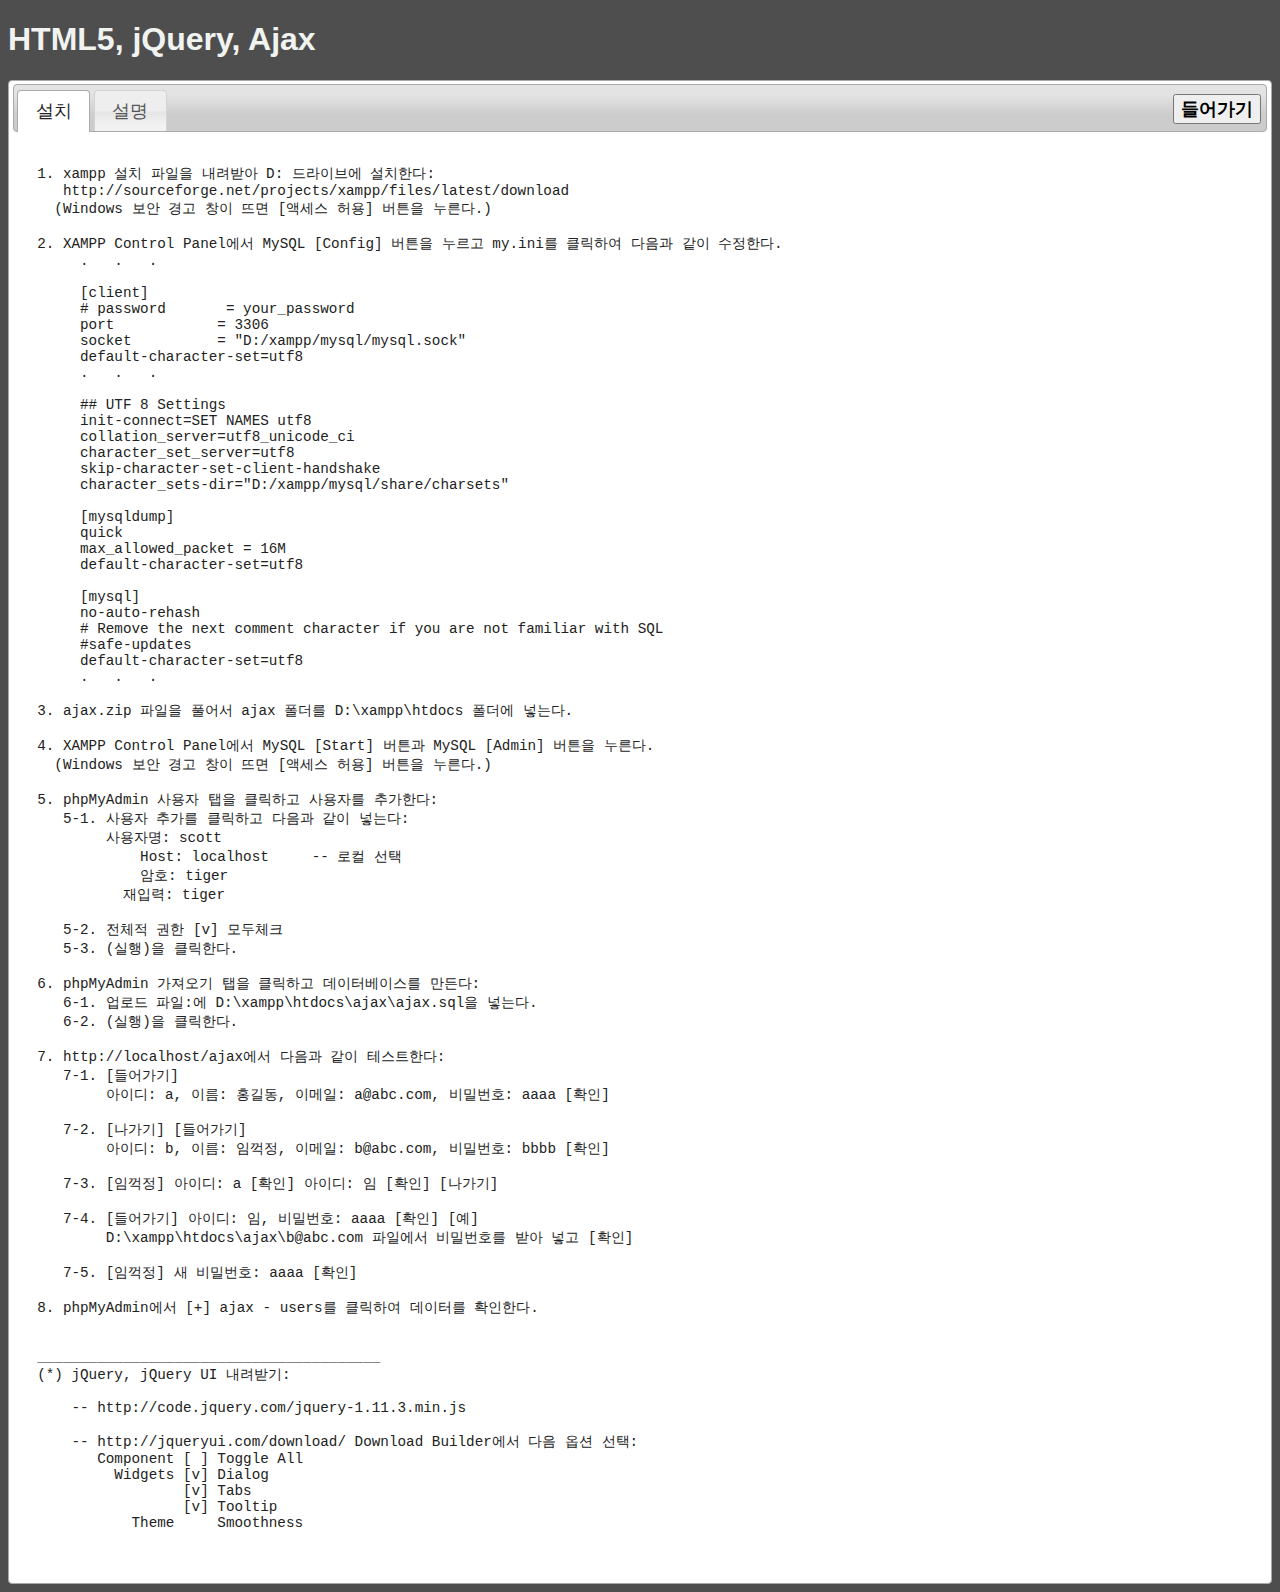
<file: index.html>
﻿<!DOCTYPE html><!-- $Id: index.html 23867 2015-09-14 01:01:26Z 1070356 $ -->
<html lang="ko">
<head>
  <meta charset="utf-8">
  <title>HTML5, jQuery, Ajax</title>
  <link rel="stylesheet" href="jquery-ui.min.css">
  <link rel="stylesheet" href="index.css">
  <script src="jquery-1.11.3.min.js"></script>
  <script src="jquery-ui.min.js"></script>
  <script src="index.js"></script>
</head>
<body>
  <h1>HTML5, jQuery, Ajax</h1>
  <div id="tabs">
    <ul>
      <li><a href="#tab-1">설치</a></li>
      <li><a href="#tab-2">설명</a></li>
    </ul>

    <div id="tab-1">
      <pre>
1. xampp 설치 파일을 내려받아 D: 드라이브에 설치한다:
   http://sourceforge.net/projects/xampp/files/latest/download
  (Windows 보안 경고 창이 뜨면 [액세스 허용] 버튼을 누른다.)

2. XAMPP Control Panel에서 MySQL [Config] 버튼을 누르고 my.ini를 클릭하여 다음과 같이 수정한다.
     .   .   .

     [client] 
     # password       = your_password 
     port            = 3306 
     socket          = "D:/xampp/mysql/mysql.sock"
     default-character-set=utf8
     .   .   .

     ## UTF 8 Settings
     init-connect=SET NAMES utf8
     collation_server=utf8_unicode_ci
     character_set_server=utf8
     skip-character-set-client-handshake
     character_sets-dir="D:/xampp/mysql/share/charsets"

     [mysqldump]
     quick
     max_allowed_packet = 16M
     default-character-set=utf8

     [mysql]
     no-auto-rehash
     # Remove the next comment character if you are not familiar with SQL
     #safe-updates
     default-character-set=utf8 
     .   .   .

3. ajax.zip 파일을 풀어서 ajax 폴더를 D:\xampp\htdocs 폴더에 넣는다.

4. XAMPP Control Panel에서 MySQL [Start] 버튼과 MySQL [Admin] 버튼을 누른다.
  (Windows 보안 경고 창이 뜨면 [액세스 허용] 버튼을 누른다.)

5. phpMyAdmin 사용자 탭을 클릭하고 사용자를 추가한다:
   5-1. 사용자 추가를 클릭하고 다음과 같이 넣는다:
        사용자명: scott
            Host: localhost     -- 로컬 선택
            암호: tiger
          재입력: tiger

   5-2. 전체적 권한 [v] 모두체크
   5-3. (실행)을 클릭한다.

6. phpMyAdmin 가져오기 탭을 클릭하고 데이터베이스를 만든다:
   6-1. 업로드 파일:에 D:\xampp\htdocs\ajax\ajax.sql을 넣는다.
   6-2. (실행)을 클릭한다.

7. http://localhost/ajax에서 다음과 같이 테스트한다:
   7-1. [들어가기]
        아이디: a, 이름: 홍길동, 이메일: a@abc.com, 비밀번호: aaaa [확인]

   7-2. [나가기] [들어가기]
        아이디: b, 이름: 임꺽정, 이메일: b@abc.com, 비밀번호: bbbb [확인]

   7-3. [임꺽정] 아이디: a [확인] 아이디: 임 [확인] [나가기]

   7-4. [들어가기] 아이디: 임, 비밀번호: aaaa [확인] [예]
        D:\xampp\htdocs\ajax\b@abc.com 파일에서 비밀번호를 받아 넣고 [확인]

   7-5. [임꺽정] 새 비밀번호: aaaa [확인]

8. phpMyAdmin에서 [+] ajax - users를 클릭하여 데이터를 확인한다.


________________________________________
(*) jQuery, jQuery UI 내려받기:

    -- http://code.jquery.com/jquery-1.11.3.min.js

    -- http://jqueryui.com/download/ Download Builder에서 다음 옵션 선택: 
       Component [ ] Toggle All
         Widgets [v] Dialog
                 [v] Tabs
                 [v] Tooltip
           Theme     Smoothness
      </pre>
    </div>
    <div id="tab-2">
      <pre>
ㅇ HTML5

   &lt;!DOCTYPE html&gt;
   &lt;html lang="ko"&gt;

   &lt;head&gt;
     &lt;meta charset="utf-8"&gt;
     &lt;title&gt; . . . &lt;/title&gt;
     &lt;link rel="stylesheet" href=" . . . "&gt;
     &lt;script src=" . . . "&gt;&lt;/script&gt;
   &lt;/head&gt;

   &lt;body&gt;
     .   .   .

   &lt;/body&gt;

   &lt;/html&gt;

   1. Tags
   
      &lt;div&gt; &lt;span&gt;
      &lt;h1&gt; ... &lt;h6&gt;
      &lt;p&gt; &lt;br&gt; &lt;b&gt; &lt;i&gt; &lt;small&gt;
      &lt;ul&gt; &lt;ol&gt; &lt;li&gt;
      &lt;a&gt; 
      &lt;table&gt; &lt;th&gt; &lt;tr&gt; &lt;td&gt;
      &lt;form&gt; &lt;input&gt; &lt;select&gt;
      &lt;img&gt; &lt;audio&gt; &lt;video&gt; &lt;canvas&gt;
      &lt;!--...--&gt;
   
   2. Attributes
      id="아이디" class="클래스" . . .

   3. Semantic Elements
      &lt;header&gt; &lt;footer&gt; &lt;nav&gt; &lt;section&gt; &lt;article&gt; &lt;aside&gt; . . .

   4. Validation  -- element.checkValidity()
      type="email", type="url", type="number"
      required, minlength="4", min="1", max="5"

      .   .   .

   http://onlinevideolecture.com/ebooks/?subject=HTML5

   
ㅇ CSS

   selector { property:value; . . . }

   1. Selectors
      tag .class #id
      [attr] [attr=value] [attr*=value] [attr^=value] [attr$=value]
      :active :checked :disabled :enabled :empty :required :focus :hover :not(selector)

      Selector Groups:    (or) h1, #banner
                         (and) input:focus
               inside: (space) div   .news
                child:         div > .news
                after:         div + p

   2. Properties
      margin: 5px 3px 4px 3px;   /* top right bottom left */
      border: 1px solid red;     /* width style color */

      .   .   .

   http://onlinevideolecture.com/ebooks/?subject=CSS


ㅇ JavaScript

   1. Types
      Numbers, Strings, Functions, Objects, Arrays,
   
   2. Constants
      12, 12.3, "string", function() {...}, { a: 3, b: "aa"}, [10, 20, 30]
   
   3. Variables
      global scope, function scope
   
   4. Boolean Values
      undefined, null, 0, -0, NaN, ""는 false, 그밖에 모두 true.

      .   .   .

   http://onlinevideolecture.com/ebooks/?subject=JavaScript


ㅇ jQuery = $

   $(function() {
      .   .   .

   });

   $("selector")  -- 선택된 HTML 요소들의 jQuery 배열
   $(this)        -- this 요소의 jQuery 배열

   $("selector").method1().method2();   -- Method chaining

      .   .   .

   http://onlinevideolecture.com/ebooks/?subject=jQuery


ㅇ Ajax  -- 서버 호출

          서버로 보냄:   name=홍길동&amp;age=15
    
        서버에서 받음:   홍길동,15                     -- 텍스트
                         {"name":"홍길동","age":15}    -- JSON

   $.post(url, input-data, function(output-data) {
      .   .   .
   });
    
   $.post(url, input-data, function(output-data) {
      .   .   .
   }, "ajax").fail(function(xhr) {    // xhr = XMLHttpRequest 객체
      .   .   .
   });    

      .   .   .

   http://json.org   
      </pre>
    </div>

    <button id="enter" class="ui-widget">들어가기</button>
    <div id="exit_div">
      <button id="name_button" class="ui-widget"></button>
      <button id="exit" class="ui-widget">나가기</button>
    </div>
  </div>

  <div id="user">
    <label>아이디:</label>
    <input type="text" name="nick" id="nick" required
                      class="text ui-widget-content ui-corner-all">
    <div id="signin">
      <label>비밀번호:</label>
      <input type="password" name="pass" id="pass" required
                        class="text ui-widget-content ui-corner-all">
    </div>
    <div id="signup">
      <label>이름:</label>
      <input type="text" name="name" id="name" required
                        class="text ui-widget-content ui-corner-all"><br>
      <label>이메일:</label>
      <input type="email" name="mail" id="mail" required
                        class="text ui-widget-content ui-corner-all"><br>
      <label>새 비밀번호:</label>
      <input type="password" name="pass1" id="pass1"
                             minlength="4" placeholder="4자리 이상"
               class="new_pass text ui-widget-content ui-corner-all"><br>
      <label>새 비밀번호:</label>
      <input type="password" name="pass2" id="pass2"
                             minlength="4" placeholder="한 번 더 넣으시오."
               class="new_pass text ui-widget-content ui-corner-all">
    </div>
    <p id="tip"></p>
  </div>
</body>
</html>
</file>
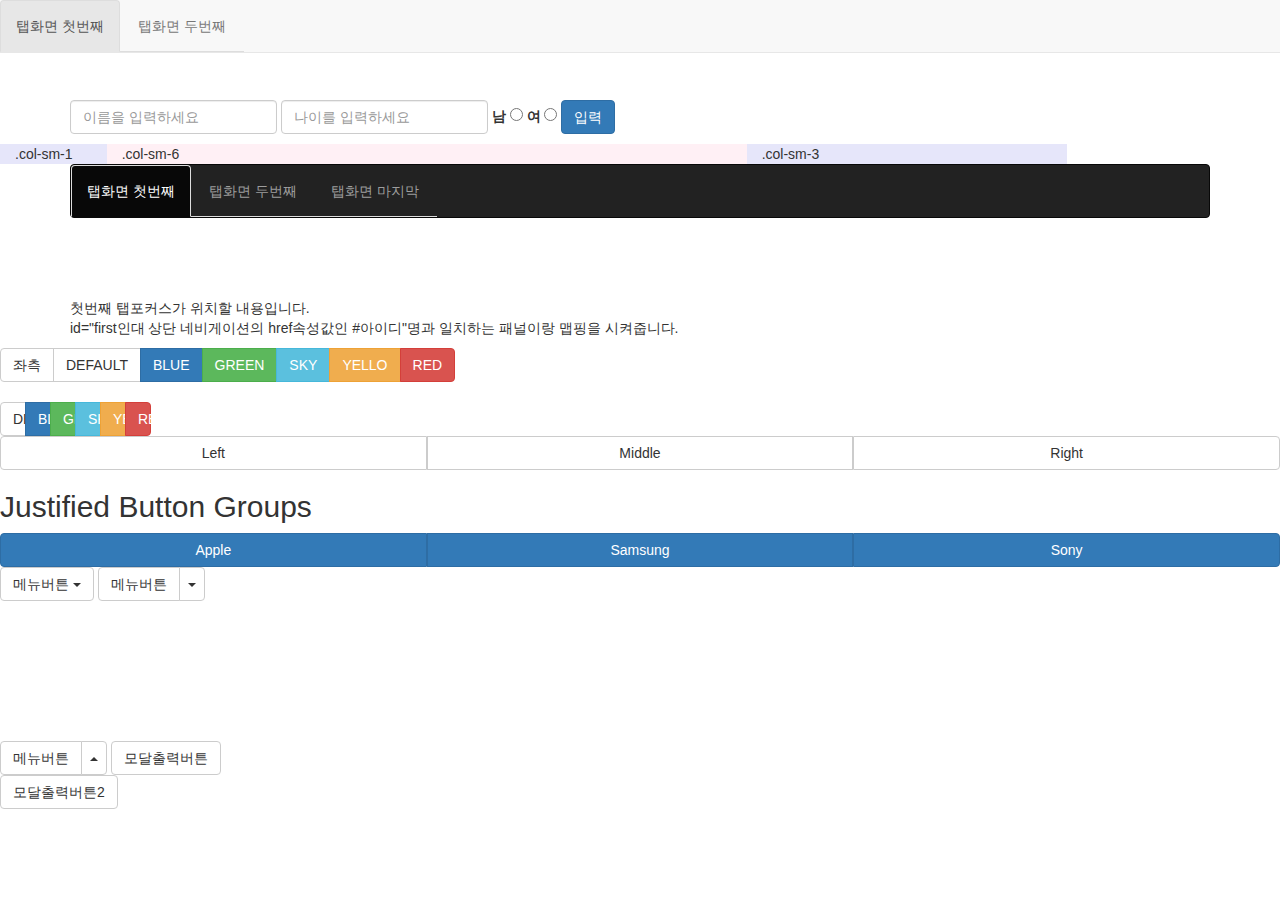
<file: bootstrap.html>
<!DOCTYPE html>
<html>
<head>
  <meta charset="UTF-8">
  <title>Bootstrap 101 Template</title>
  <meta name="viewport" content="width=device-width, initial-scale=1.0">
  <!-- Bootstrap -->
  <link href="bootstrap-3.3.5-dist/css/bootstrap.min.css" rel="stylesheet" media="screen">
</head>
<body>
  body { padding-bottom: 70px; }
  <script src="jquery-1.11.3.min.js"></script>
  <script src="bootstrap-3.3.5-dist/js/bootstrap.min.js"></script>
  <nav class="navbar navbar-default navbar-fixed-top" >
    <div>
      <ul class="nav navbar-nav nav-tabs">
        <li class="active"><a data-toggle="tab" href="#tab-1" >탭화면 첫번째</a></li>
        <li><a data-toggle="tab" href="#tab-2" >탭화면 두번째</a></li>
      </ul>
    </div>
  </nav>
  <div class="tab-content" style="margin-top: 80px;">
    <div class="tab-pane fade active in" id="tab-1">
      <div class="container">
        <form class="form-inline" role="form">
          <div class="form-group">
            <label class="sr-only" for="name">이름:</label>
            <input type="name" class="form-control" id="email" placeholder="이름을 입력하세요">
          </div>
          <div class="form-group">
            <label class="sr-only" for="age">나이:</label>
            <input type="number" class="form-control" id="age" placeholder="나이를 입력하세요">
          </div>
          <div class="form-group">
            <label for="male">남</label>
            <input type="radio" name="sex" id="male" value="male">
            <label for="female">여</label>
            <input type="radio" name="sex" id="female" value="female">
          </div>    
          <button type="button" class="btn btn-primary">입력</button>
        </form>
      </div>
      <p/>
      <div class="container-fluid">
        <div class="row">
          <div class="col-sm-1" style="background-color:lavender;" id="col-sm1">.col-sm-1</div>
          <div class="col-sm-6" style="background-color:lavenderblush;">.col-sm-6</div>
          <div class="col-sm-3" style="background-color:lavender;">.col-sm-3</div>
        </div>
      </div>






      <div class="container">
        <nav class="navbar navbar-inverse navbar-fixed-middle">
          <div>
            <ul class="nav navbar-nav nav-tabs">
              <li class="active"><a data-toggle="tab" href="#first" >탭화면 첫번째</a></li>
              <li><a data-toggle="tab" href="#second" >탭화면 두번째</a></li>
              <li><a data-toggle="tab" href="#third" >탭화면 마지막</a></li>
            </ul>
          </div>
        </nav>
        <div class="tab-content" style="margin-top: 80px;">
          <div class="tab-pane fade active in" id="first">
            <p>
              첫번째 탭포커스가 위치할 내용입니다.<br/>
              id="first인대 상단 네비게이션의 href속성값인 #아이디"명과 일치하는 패널이랑 맵핑을 시켜줍니다.
            </p>
          </div>
          <div class="tab-pane fade" id="second">
            <p>
              두번째 탭포커스 위치할 내용입니다.<br/>
              data-togge="tab"을 지정해주셔야 탭버튼으로 인식을 합니다.
            </p>
          </div>
          <div class="tab-pane fade" id="third">
            <p>
              마지막 세번째 탭클릭시 보여지는 컨텐츠 내용입니다.
            </p>
          </div>
        </div>
      </div>  
    </div>



      <!-- 가로형 그룹버튼 -->
      <div class="btn-group">
        <a class="btn btn-default" >좌측</a>
        <button class="btn btn-default">DEFAULT</button>
        <button class="btn btn-primary">BLUE</button>
        <button class="btn btn-success">GREEN</button>
        <button class="btn btn-info">SKY</button>
        <button class="btn btn-warning">YELLO</button>
        <button class="btn btn-danger">RED</button>
      </div>
      <br/><br/>
      <!-- 넓이 100% 그룹버튼 -->
      <div class="btn-group btn-group-justified">
        <button class="btn btn-default">DEFAULT</button>
        <button class="btn btn-primary">BLUE</button>
        <button class="btn btn-success">GREEN</button>
        <button class="btn btn-info">SKY</button>
        <button class="btn btn-warning">YELLO</button>
        <button class="btn btn-danger">RED</button>
      </div>

      <div class="btn-group btn-group-justified" role="group" aria-label="...">
        <div class="btn-group" role="group">
          <button type="button" class="btn btn-default">Left</button>
        </div>
        <div class="btn-group" role="group">
          <button type="button" class="btn btn-default">Middle</button>
        </div>
        <div class="btn-group" role="group">
          <button type="button" class="btn btn-default">Right</button>
        </div>
      </div>


      <h2>Justified Button Groups</h2>
      <div class="btn-group btn-group-justified">
        <a href="#" class="btn btn-primary">Apple</a>
        <a href="#" class="btn btn-primary">Samsung</a>
        <a href="#" class="btn btn-primary">Sony</a>
      </div>

      <div class="btn-group">
        <!-- 버튼태그 -->
        <button class="btn btn-default dropdown-toggle" type="button" data-toggle="dropdown">
          메뉴버튼
          <span class="caret"></span>
        </button>
        <!--메뉴버튼 클릭시 하단 표출된 리스트 영역  -->
        <ul class="dropdown-menu" >
          <!-- 메뉴1 -->
          <li><a href="#">메뉴1</a></li>
          <!-- 메뉴2 -->
          <li><a href="#">메뉴2</a></li>
        </ul>
      </div>
      <div class="btn-group">
        <!-- 추가 버튼태그 -->
        <button class="btn btn-default" type="button">
          메뉴버튼
        </button>
        <button class="btn btn-default dropdown-toggle" type="button" data-toggle="dropdown">
          <span class="caret"></span>
        </button>
        <!--메뉴버튼 클릭시 하단 표출된 리스트 영역  -->
        <ul class="dropdown-menu" >
          <!-- 메뉴1 -->
          <li><a href="#">메뉴1</a></li>
          <!-- 메뉴2 -->
          <li><a href="#">메뉴2</a></li>
        </ul>
      </div>

      <!-- 간격을 내리고자 임의로 줄바꿈 -->
      <br/><br/><br/><br/><br/><br/><br/><br/>
      <div class="btn-group dropup">
        <!-- 추가 버튼태그 -->
        <button class="btn btn-default" type="button">
          메뉴버튼
        </button>
        <button class="btn btn-default dropdown-toggle" type="button" data-toggle="dropdown">
          <span class="caret"></span>
        </button>
        <!--메뉴버튼 클릭시 하단 표출된 리스트 영역  -->
        <ul class="dropdown-menu" >
          <!-- 메뉴1 -->
          <li><a href="#">메뉴1</a></li>
          <!-- 메뉴2 -->
          <li><a href="#">메뉴2</a></li>
        </ul>
      </div>

      <button class="btn btn-default" data-target="#layerpop" data-toggle="modal">모달출력버튼</button><br/>
      <div class="modal fade" id="layerpop" >
        <div class="modal-dialog">
          <div class="modal-content">
            <!-- header -->
            <div class="modal-header">
              <!-- 닫기(x) 버튼 -->
              <button type="button" class="close" data-dismiss="modal">×</button>
              <!-- header title -->
              <h4 class="modal-title">Header</h4>
            </div>
            <!-- body -->
            <div class="modal-body">
              Body 
            </div>
            <!-- Footer -->
            <div class="modal-footer">
              Footer
              <button type="button" class="btn btn-default" data-dismiss="modal">닫기</button>
            </div>
          </div>
        </div>
      </div>

      <script type="text/javascript">
        $(function(){
          $("#popbutton").click(function(){
            $('div.modal').modal({remote : 'layer.html'});
          })
        })
      </script>

      <button class="btn btn-default" id="popbutton">모달출력버튼2</button><br/>
      <div class="modal fade">
        <div class="modal-dialog">
          <div class="modal-content">
            <!-- remote ajax call이 되는영역 -->
          </div>
        </div>
      </div>

    <div class="tab-pane fade" id="tab-2">
      <p>
        두번째 탭포커스 위치할 내용입니다.<br/>
        data-togge="tab"을 지정해주셔야 탭버튼으로 인식을 합니다.
      </p>
    </div>
  </div>
</div>  

</body>
</html>
</file>
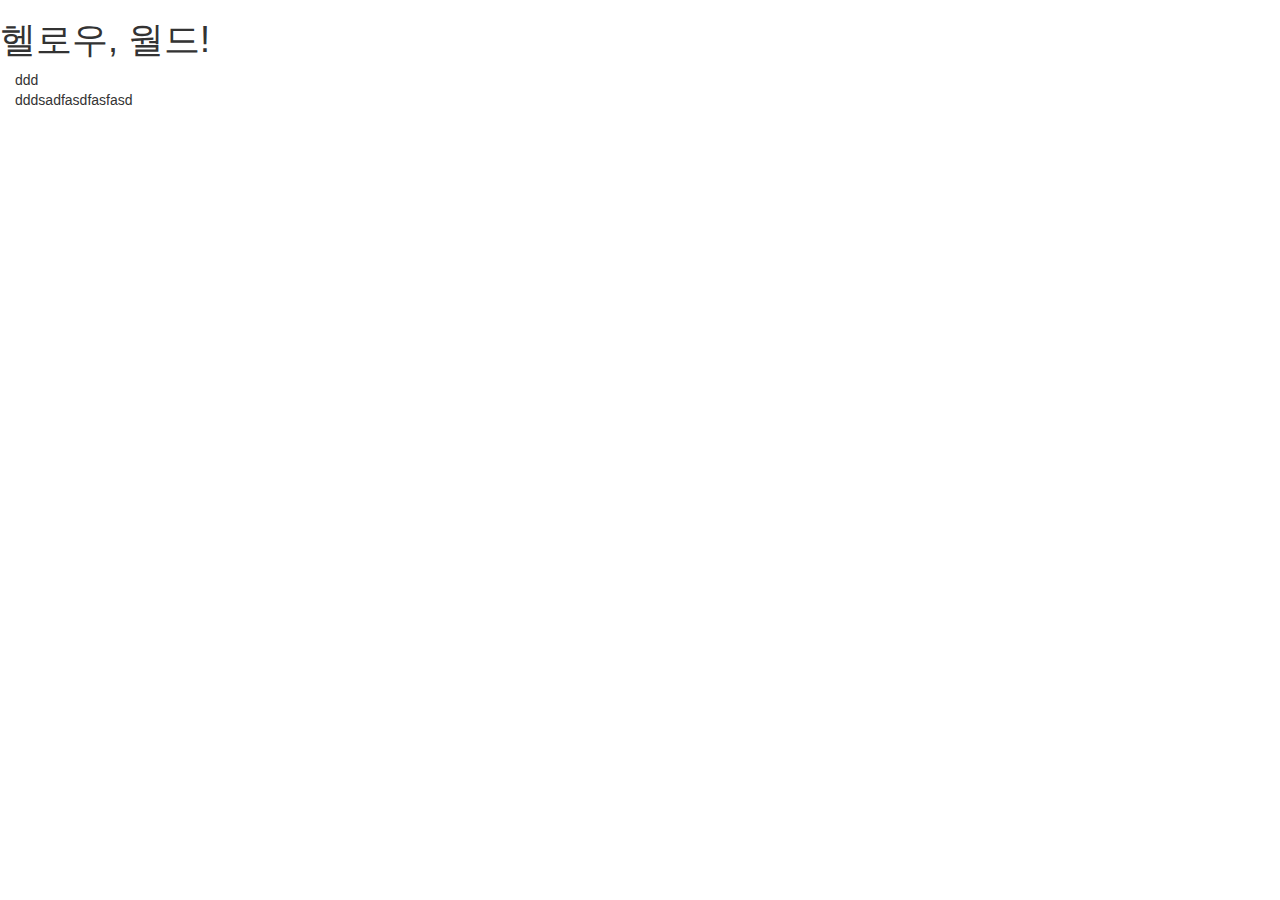
<file: test.html>
<!DOCTYPE html>
<html>
<head>
  <meta charset="utf-8">  
  <title>부트스트랩 개론 견본</title>
  <meta name="viewport" content="width=device-width, initial-scale=1.0">
  <!-- 부트스트랩 -->
  <link href="bootstrap-3.3.5-dist/css/bootstrap.min.css" rel="stylesheet" media="screen">
</head>
<body>
  <h1>헬로우, 월드!</h1>
  <script src="jquery-1.11.3.min.js"></script>
  <script src="bootstrap-3.3.5-dist/js/bootstrap.min.js"></script>
  <div class="container-fluid">
    <div class="row-fluid">
      <div class="span2">
        <!--사이드바 내용-->
        ddd
      </div>
      <div class="span10">
        <!--본문 내용-->
        dddsadfasdfasfasd
      </div>
    </div>
  </div>
</body>
</html>
</file>
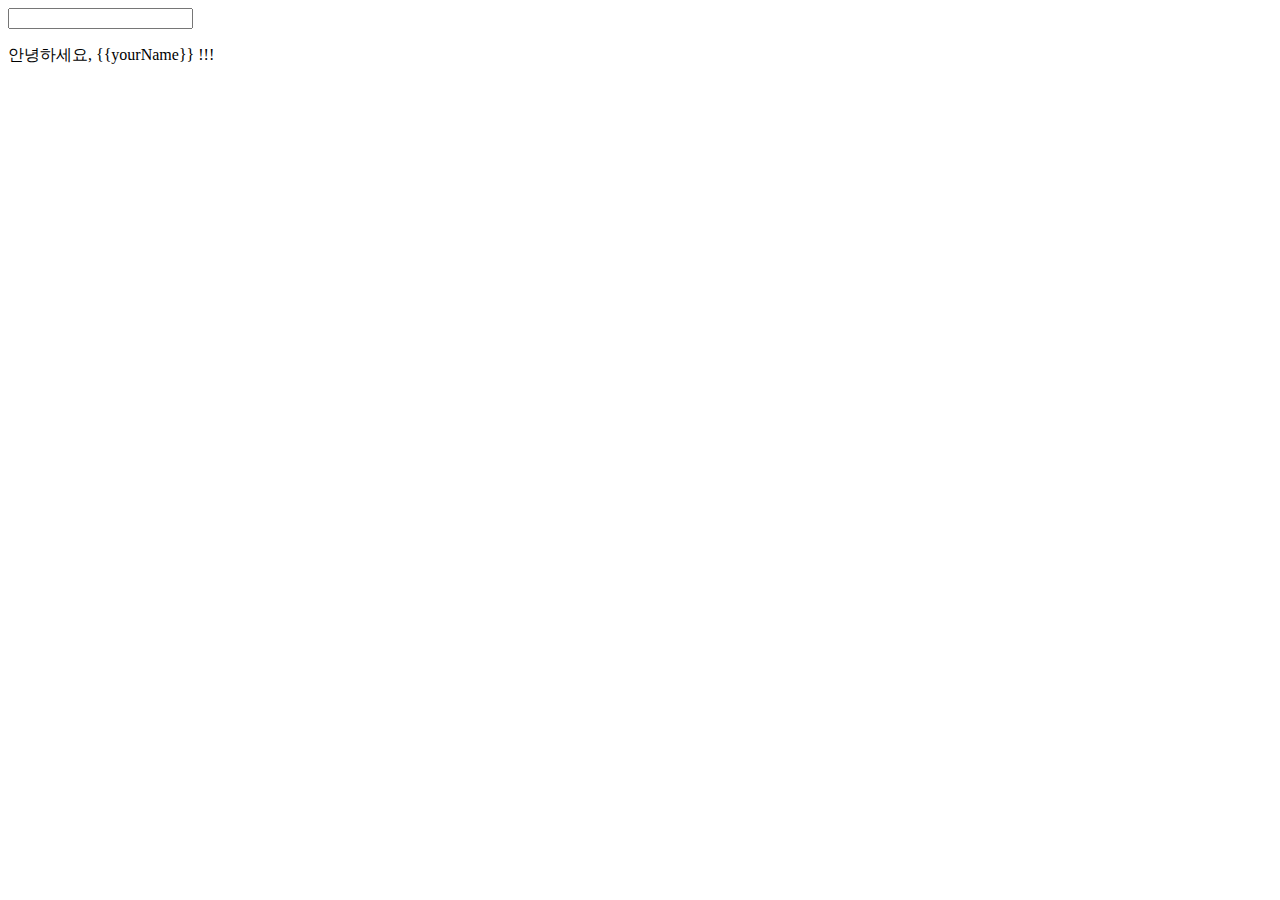
<file: tmpTest/angularJS.html>
<!DOCTYPE html>
<html ng-app>
  <head>
   <meta charset="utf-8">
    <script src="http://code.angularjs.org/angular-1.0.0rc10.min.js"></script>
  </head>
  <body>
      <input type="text" ng-model="yourName">
      <p>안녕하세요, {{yourName}} !!!</p>
  </body>
</html>
</file>
<file: index.css>
﻿/* $Id: index.css 23863 2015-09-14 00:27:14Z 1070356 $ */

body { background-color:#4E4E4E; }

h1                { font-family:Arial; color:#F1F3F1; }
button            { font-family:"견고딕"; font-weight:bolder; }
#exit_div, #enter { position:absolute; top:13px; right:10px; }
#exit_div         { display:none; }

fieldset   { padding:0; border:0; margin:5px 0 0 0; }
label      { display:inline-block; width:120px; text-align:right; }
input.text { margin-bottom:5px; width:250px; padding:3px; }
select     { margin-bottom:5px; width:258px; padding:3px; }
#tip       { border:0; padding:0; }

.ui-dialog-titlebar-close { display:none; }
</file>
